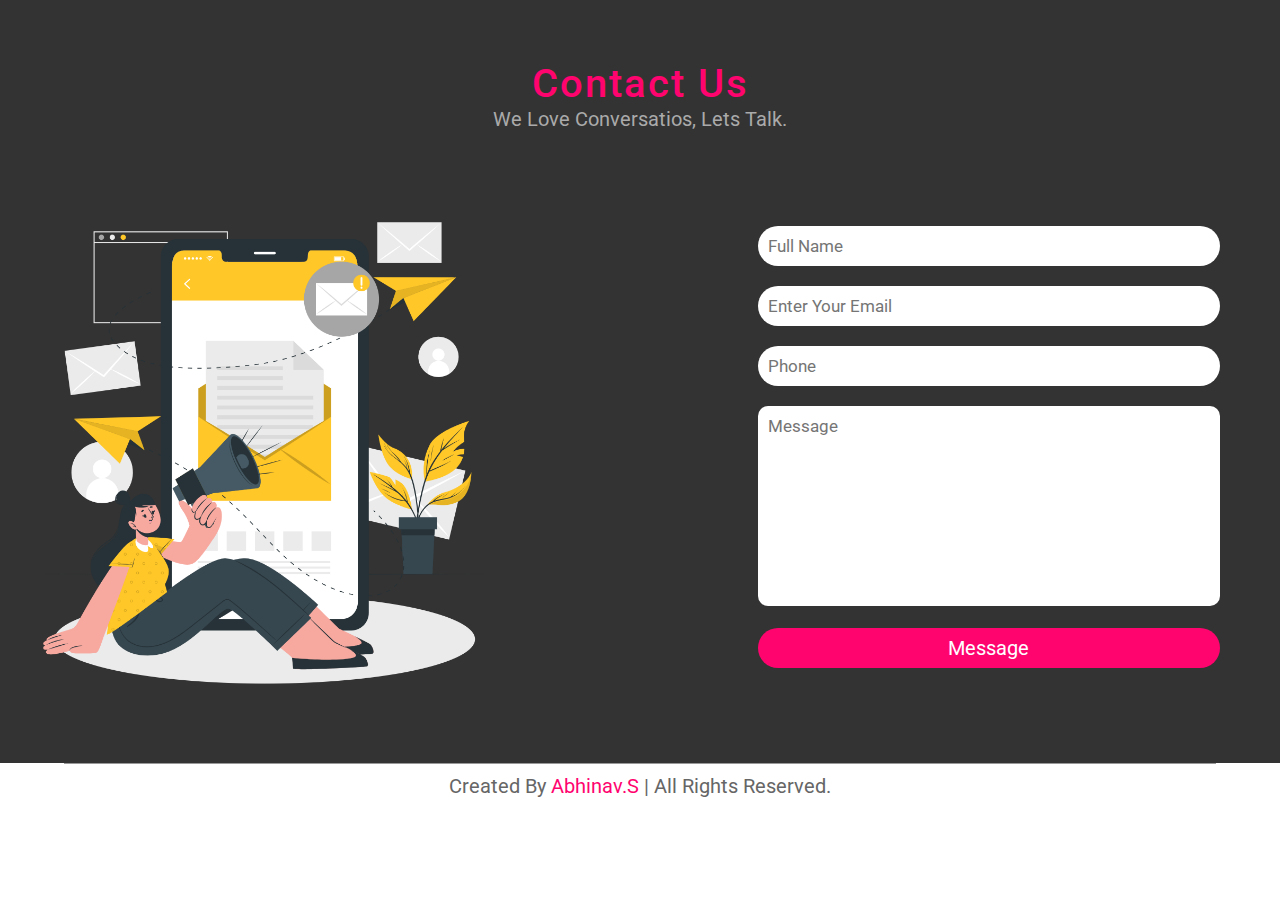
<file: form.html>
<!DOCTYPE html>
<html lang="en">
<head>
    <meta charset="UTF-8">
    <meta name="viewport" content="width=device-width, initial-scale=1.0">
    <title>Math Monsters</title>

    <!-- font awesome cdn link  -->
    <link rel="stylesheet" href="https://cdnjs.cloudflare.com/ajax/libs/font-awesome/5.15.1/css/all.min.css">

    <!-- custom css file link  -->
    <link rel="stylesheet" href="css/style.css">

</head>
<body>
<!-- course section ends -->


<!-- contact section starts  -->

<section class="contact" id="contact">

<h1 class="heading">contact us</h1>
<h3 class="title">we love conversatios, lets talk.</h3>

<div class="row">

    <div class="image">
        <img src="images/Email campaign-cuate.png" alt="">
    </div>

    <div class="form-container">
        <form action="">
            <input type="text" placeholder="full name">
            <input type="email" placeholder="enter your email">
            <input type="number" placeholder="phone">
            <textarea name="" id="" cols="30" rows="10" placeholder="message"></textarea>
            <input type="submit" value="message">
        </form>
    </div>

</div>

</section>

<!-- contact section ends -->

<section class="footer">

<div class="credit">created by <span>Abhinav.S</span> | all rights reserved.</div>

</section>














<!-- jquery cdn link  -->
<script src="https://cdnjs.cloudflare.com/ajax/libs/jquery/3.5.1/jquery.min.js"></script>

<!-- custom js file link  -->
<script src="js/main.js"></script>

    
</body>
</html>
</file>
<file: css/style.css>
@import url('https://fonts.googleapis.com/css2?family=Roboto:ital,wght@0,100;0,300;0,400;0,500;1,300;1,400;1,500&display=swap');

:root{
  --pink:#FF046F;
  --violet:#C63BFA;
}

*{
  font-family: 'Roboto', sans-serif;
  text-transform: capitalize;
  text-decoration: none;
  outline: none;
  margin: 0; padding: 0;
  box-sizing: border-box;
}

*::selection{
  background:var(--pink);
  color:#fff;
}

html{
  font-size: 62.5%;
  overflow-x: hidden;
}

.heading{
  font-size: 4rem;
  color:var(--pink);
  text-align: center;
  padding:0 1rem;
  padding-top: 6rem;
  letter-spacing: .2rem;
  font-weight: 500;
}

.title{
  padding:0 1rem;
  font-size: 2rem;
  text-align: center;
  font-weight: 400;
  color:#aaa;
}

header{
  width:96%;
  background:#fff;
  position: fixed;
  top:2rem; left:50%;
  transform: translateX(-50%);
  border-radius: 5rem;
  display: flex;
  align-items: center;
  justify-content: space-between;
  padding:1rem 2rem;
  z-index: 1000;
  transition: .2s;
}

.header-active{
  top:0;
  width: 100%;
  border-radius: 0;
  box-shadow: 0 .1rem .3rem rgba(0,0,0,.3);
}

header .navbar ul{
  display: flex;
  align-items: center;
  justify-content: space-between;
  list-style: none;
}

header .navbar ul li{
  margin:0 1rem;
}

header .navbar ul li a{
  font-size: 2rem;
  color:var(--pink);
  transition: .2s;
}

header .navbar ul li .active,
header .navbar ul li a:hover{
  color:var(--violet);
}

header .logo{
  font-size: 2.5rem;
  color: var(--violet);
  text-transform: uppercase;
}

header .logo i{
  color:var(--pink);
  padding:0 .2rem;
}

header .fa-bars{
  font-size: 3rem;
  color:var(--pink);
  cursor: pointer;
  display: none;
  transition: .2s;
}

.home{
  min-height: 100vh;
  background:linear-gradient(rgba(198, 59, 250,.8),rgba(198, 59, 250,.8)), url(../images/bg.jpg) no-repeat;
  background-size: cover;
  background-position: center;
  background-attachment: fixed;
  z-index: 0;
  overflow:hidden;
  position: relative;
}

.home .content{
  display: flex;
  align-items: center;
  justify-content: center;
  flex-flow: column;
  padding-top: 14rem;
  padding-bottom: 8rem;
  text-align: center;
}

.home .content h1{
  font-size: 5rem;
  color: #fff;
  padding:0 1rem;
  text-shadow: 0 .3rem .5rem rgba(0,0,0,.3);
  text-transform: uppercase;
}

.home .content p{
  font-size: 2rem;
  color:#eee;
  padding:1rem 25rem;
}

.home .content button{
  height:4rem;
  width:20rem;
  border-radius: 5rem;
  background:var(--pink);
  color:#fff;
  font-size: 2rem;
  cursor: pointer;
  transition: .2s;
  border:none;
  box-shadow: 0 .3rem 1rem rgba(0,0,0,.3);
}

.home .content button:hover{
  letter-spacing: .2rem;
}

.home .box-container{
  display: flex;
  justify-content: center;
  flex-wrap: wrap;
}

.home .box-container .box{
  height:20rem;
  width:25rem;
  background:#fff;
  text-align: center;
  border-radius: 1rem;
  box-shadow: 0 .3rem .5rem rgba(0,0,0,.5);
  margin: 2rem;
  cursor: pointer;
}

.home .box-container .box i{
  height:6rem;
  width:6rem;
  line-height: 6rem;
  text-align: center;
  border-radius: 50%;
  color:#fff;
  background:var(--violet);
  font-size: 3rem;
  margin:2rem 0;
  transition: .2s;
}

.home .box-container .box h3{
  font-size: 2rem;
  color:var(--pink);
  transition: .2s;
}

.home .box-container .box p{
  font-size: 1.3rem;
  padding:.7rem 2rem;
  color:#666;
}

.home .box-container .box:hover i{
  background:var(--pink);
}

.home .box-container .box:hover h3{
  color:var(--violet);
}

.home::before{
  content: '';
  position: absolute;
  bottom:-25rem; left:50%;
  transform: translateX(-50%);
  border-top: 70vh solid #fff;
  width:120%;
  border-radius: 50%;
  z-index: -1;
}

.about .row{
  display: flex;
  justify-content: center;
  align-items: center;
}

.about .row .image img{
  height: 50%;
  width: 100%;
}

.about .row .content{
  padding-left: 5rem;
}

.about .row .content h3{
  font-size: 3rem;
  color:var(--pink);
}

.about .row .content p{
  font-size: 1.6rem;
  color:#999;
  padding:1rem 0;
}

.about .row .content button{
  height:3.5rem;
  width:17rem;
  background:var(--violet);
  color:#fff;
  border:none;
  border-radius: 5rem;
  box-shadow: 0 .3rem 1rem rgba(0,0,0,.3);
  cursor: pointer;
  font-size: 2rem;
  transition: .2s;
}

.about .row .content button:hover{
  letter-spacing: .2rem;
  opacity: .8;
}

.teacher{
  background:#f9f9f9;
}

.teacher .card-container{
  display: flex;
  align-items: center;
  justify-content: center;
  flex-wrap: wrap;
  padding:2rem 0;
}

.teacher .card-container .card{
  padding:2rem;
  margin: 2rem;
  background:#fff;
  text-align: center;
  width:28rem;
  box-shadow: 0 .3rem .5rem rgba(0,0,0,.3);
}

.teacher .card-container .card img{
  height:30rem;
  width:100%;
  object-fit: cover;
  filter: grayscale();
  transition: .2s;
}

.teacher .card-container .card:hover img{
  filter: grayscale(0);
}

.teacher .card-container .card h3{
  color:var(--pink);
  font-size: 2rem;
  padding:.5rem 0;
}

.teacher .card-container .card p{
  font-size: 1.7rem;
  color:#666;
}

.teacher .card-container .card .icons a{
  font-size: 1.9rem;
  padding:1.5rem .5rem;
  color:var(--pink);
}

.teacher .card-container .card .icons a:hover{
  color:var(--violet);
}

.course .box-container{
  width:85%;
  display: flex;
  justify-content: center;
  margin:0 auto;
  padding-top: 4rem;
  flex-wrap: wrap;
}

.course .box-container .box{
  height:18rem;
  width:25rem;
  margin:3.5rem 2rem;
  text-align: center;
  border-radius: 1rem;
  box-shadow: .3rem .3rem 0 .1rem var(--violet),
              .5rem .5rem .5rem rgba(0,0,0,.3);
}

.course .box-container .box i{
  height:10rem;
  width:10rem;
  line-height: 8rem;
  text-align: center;
  color:#fff;
  border-radius: 50%;
  background:var(--pink);
  margin-top: -4rem;
  border:1rem solid #fff;
  border-left:1rem solid var(--pink);
  border-right:1rem solid var(--pink);
  box-shadow: 0 0 0 1rem #fff inset;
  font-size: 3.5rem;
}

.course .box-container .box h3{
  font-size: 2rem;
  color:var(--violet);
}

.course .box-container .box p{
  font-size: 1.5rem;
  color:#999;
  padding:1rem 0;
}

.review{
  background:#f9f9f9;
}

.review .box-container{
  display: flex;
  justify-content: center;
  padding-top: 4rem;
  flex-wrap: wrap;
}

.review .box-container .box{
  width:28rem;
  padding-bottom: 1rem;
  text-align: center;
  box-shadow: 0 .3rem .5rem rgba(0,0,0,.3);
  background:#fff;
  margin:4rem 2rem;
}

.review .box-container .box img{
  height:8.5rem;
  width:8.5rem;
  object-fit: cover;
  border-radius: 50%;
  margin-top: -4rem;
  border:.6rem solid var(--pink);
  border-left:.6rem solid var(--violet);
  border-bottom:.6rem solid var(--violet);
}

.review .box-container .box h3{
  font-size: 2rem;
  color:var(--pink);
  padding:0 .5rem;
}

.review .box-container .box p{
  font-size: 1.4rem;
  color:#999;
  padding:0 1.3rem;
}

.review .box-container .box .stars i{
  font-size: 1.6rem;
  color:var(--violet);
  padding:1.3rem .1rem;
}

.contact{
  background:#333;
}

.contact .row{
  display: flex;
  align-items: center;
  justify-content: center;
  padding:5rem 0;
}

.contact .row .image img{
  width: 70%;
  height:70%;
}

.contact .row .form-container{
  width:100%;
  padding-right: 6rem;
}

.contact .row .form-container input, textarea{
  height:4rem;
  width:100%;
  background:#fff;
  border:none;
  border-radius: 5rem;
  padding:0 1rem;
  margin:1rem 0;
  color:var(--pink);
  font-size: 1.7rem;
  transition: .2s linear;
}

.contact .row .form-container input:focus, textarea:focus{
  border:.2rem solid var(--pink);
}

.contact .row .form-container textarea{
  height:20rem;
  border-radius: 1rem;
  padding:1rem; 
  resize: none;
}

.contact .row .form-container input[type="submit"]{
  width:100%;
  background:var(--pink);
  color:#fff;
  cursor: pointer;
  font-size: 2rem;
  transition: .2s;
}

.contact .row .form-container input[type="submit"]:hover{
  background:none;
  color:var(--pink);
  border:.2rem solid var(--pink);
}

.footer{
  text-align: center;
}

.footer .icons{
  padding:3rem 0;
}

.footer .icons a{
  height:4.5rem;
  width: 4.5rem;
  line-height: 4.2rem;
  text-align: center;
  border-radius: 50%;
  color:var(--violet);
  border:.2rem solid var(--violet);
  font-size: 2rem;
  margin:0 .1rem;
  transition: .2s linear;
}

.footer .icons a:hover{
  color:#fff;
  background:var(--pink);
  border-color: var(--pink);
}


.footer .credit{
  font-size: 2rem;
  border-top: .1rem solid #999;
  margin:0 auto;
  margin-bottom: 2rem;
  color:#666;
  width:90%;
  padding:1rem 0;
}

.footer .credit span{
  color:var(--pink);
}




header .fa-times{
  transform: rotate(180deg);
  color:var(--violet);
}

/* media queries  */

@media (max-width:768px){

  html{
    font-size: 55%;
  }

  header .fa-bars{
    display: block;
  }



  header .navbar{
    position: fixed;
    top:-100rem; left:0;
    width:100%;
    background:#fff;
    border-radius: 1rem;
    opacity: 0;
    transition: .2s linear;
  }

  header .navbar ul{
    flex-flow: column;
    padding:2rem 0;
  }

  header .navbar ul li{
    margin:1rem 0;
    width:100%;
    text-align: right;
  }

  header .navbar ul li a{
    font-size: 3rem;
    display: block;
  }

  header .nav-toggle{
    top:5.5rem;
    opacity: 1;
  }

  .home .content p{
    padding:1.5rem 2rem;
  }

  .home::before{
    display: none;
  }

  .about .row{
    flex-flow: column-reverse;
  }

  .about .row .image img{
    height:60vh;
    width:90vw;
  }

  .about .row .content{
    padding:0 2.5rem;
  }

  .course .box-container{
    width:100%;
  }

  .contact .row{
    flex-flow: column;
  }

  .contact .row .image img{
    height: 70%;;
    width: 100%;
  }

  .contact .row .form-container{
    width:100%;
    padding:0;
  }
}
</file>
